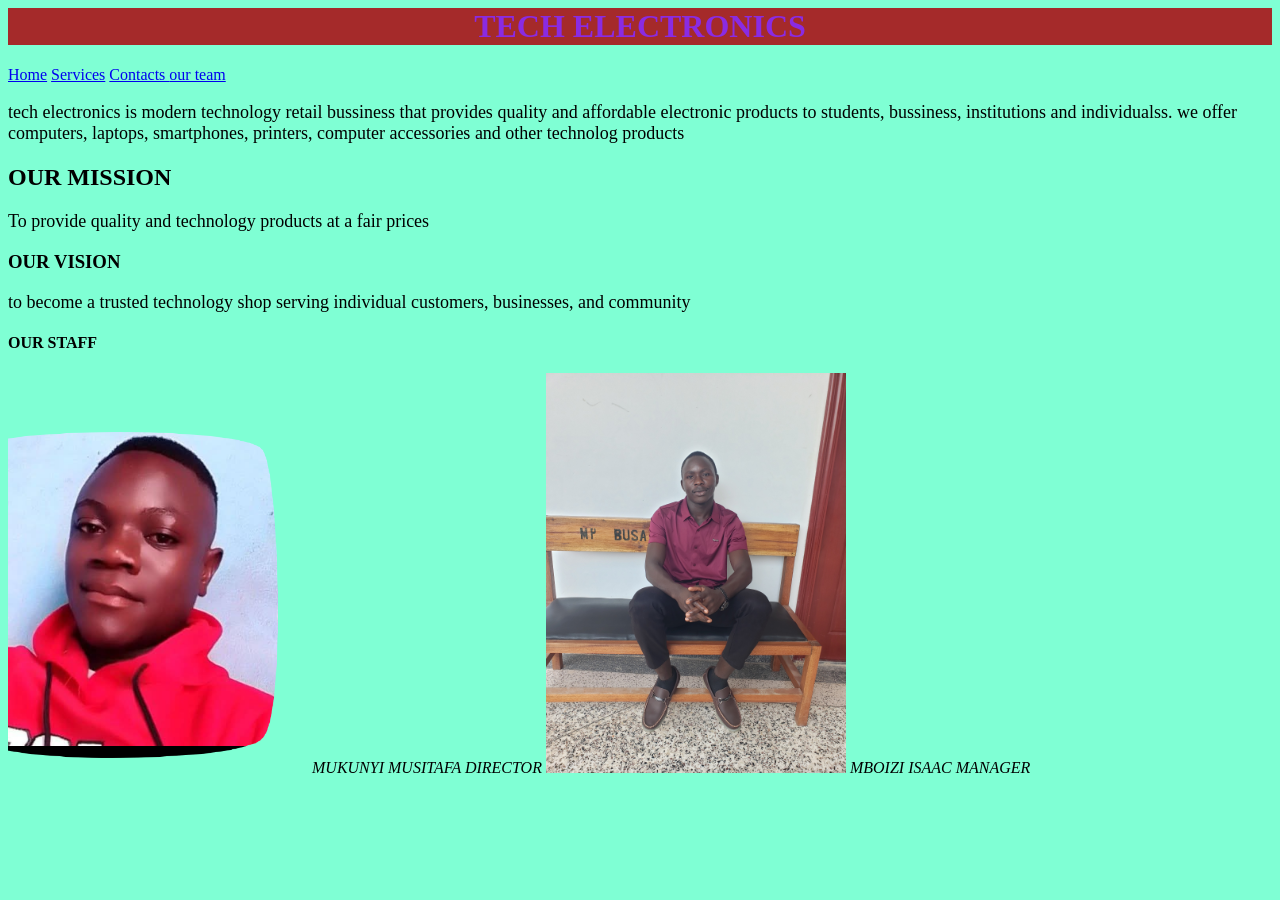
<file: index.html>
<DOCTYPE html>
<html lang="en">
<head>
<meta charset="utf-8">
<meta name="viewport" content="width=device-width, initial-scale=1.0">
<title>Documents</title>
<link rel="stylesheet" href="style.css">
</head>
<body>
    <h1>TECH ELECTRONICS</h1>
    <nav>
        <a href="index.html">Home</a>
        <a href="services.html">Services</a>
        <a href="contacts.html">Contacts </a>
         <a href="our team.html">our team</a>
    </nav>
    <p>tech electronics is modern technology retail bussiness that provides quality and 
        affordable electronic products to students, bussiness, institutions and individualss.
        we offer computers, laptops, smartphones, printers, computer accessories and other technolog
        products</p>
    <h2>OUR MISSION</h2>
    <p>To provide quality and technology products at a fair prices</p>
    <h3>OUR VISION</h3>
    <p>to become a trusted technology shop serving individual customers, businesses, and 
        community</p>
    <h4>OUR STAFF</h4>
    <img src="KSAK2453.PNG" alt="MUSITAFA" width="300px">
    <em> MUKUNYI MUSITAFA  DIRECTOR</em>
    <img src="DMXZ4136.JPG" alt="MBOIZI" width="300px">
    <em> MBOIZI ISAAC  MANAGER</em>
    </body>
</html>
</file>
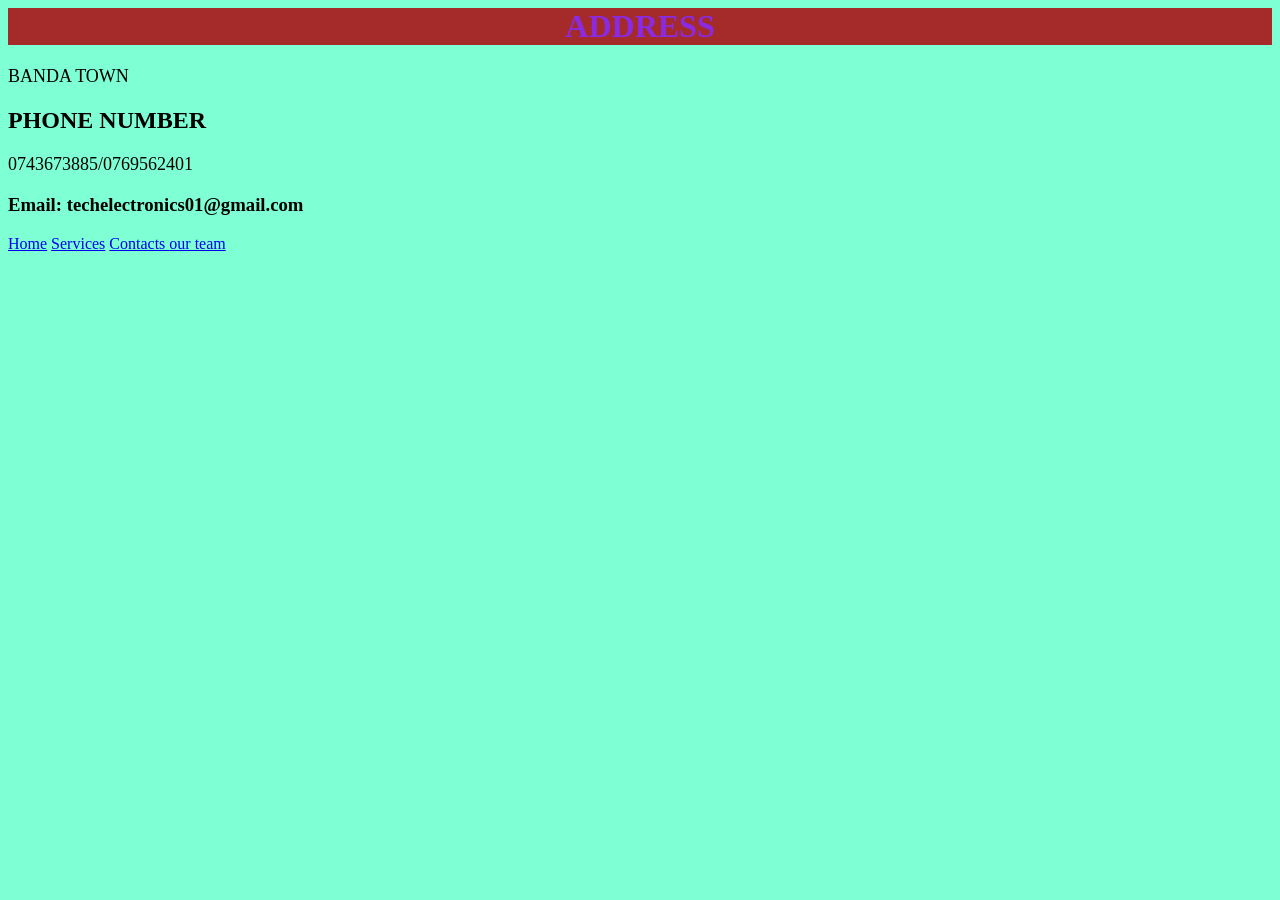
<file: contacts.html>
<DOCTYPE html>
<html lang="en">
<head>
<meta charset="utf-8">
<meta name="viewport" content="width=device-width, initial-scale=1.0">
<title>Document</title>
<link rel="stylesheet" href="style.css">
</head>
<body>
    <h1>ADDRESS</h1>
    <p>BANDA TOWN</P>
    <H2>PHONE NUMBER</H2>
    <p>0743673885/0769562401</p>
    <h3>Email: techelectronics01@gmail.com</h3>
<nav>
        <a href="index.html">Home</a>
        <a href="services.html">Services</a>
        <a href="contacts.html">Contacts </a>
         <a href="our team.html">our team</a>
    </nav>
      </body>
    </html>
</file>
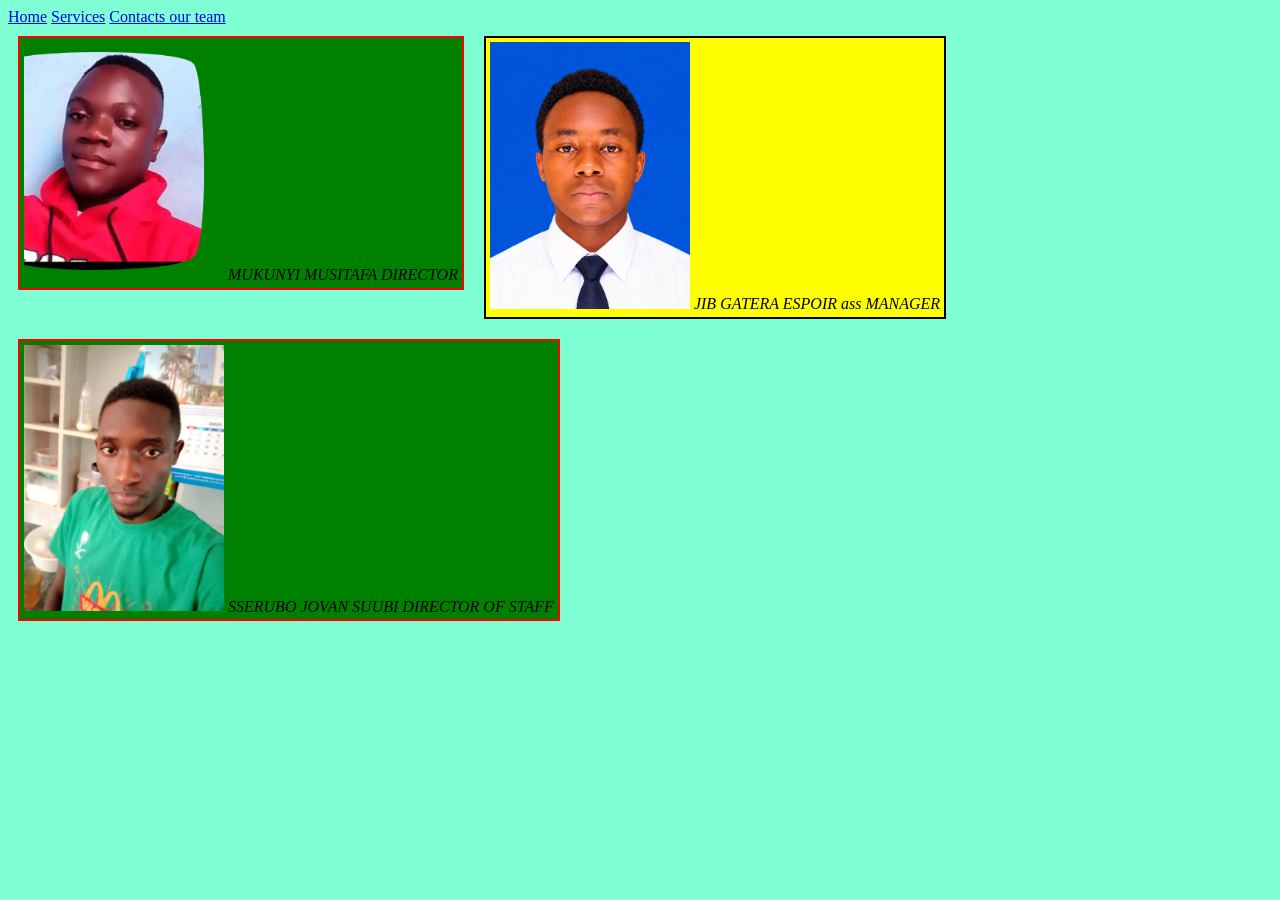
<file: our team.html>
<DOCTYPE html>
<html lang="en">
<head>
<meta charset="utf-8">
<meta name="viewport" content="width=device-width, initial-scale=1.0">
<title>Document</title>
<link rel="stylesheet" href="style.css">
</head>
<body>
    <style>
        .div-1{
            background-color: green;
            border-radus: 10px;
            padding: 4px;
            margin: 10px;
            border: 2px solid red;
            float:left;
        }
        .div-2{
            background-color: yellow;
            border-radus: 10px;
            padding: 4px;
            margin: 10px;
            border: 2px solid black;
            float:left;
        }
        .div-3{
            background-color: blue;
            border-radus: 10px;
            padding: 4px;
            margin: 10px;
            border: 2px solid white;
            float:left;
        }
    </style>
</head>
 <nav>
        <a href="index.html">Home</a>
        <a href="services.html">Services</a>
        <a href="contacts.html">Contacts </a>
        <a href="our team.html">our team</a>
    </nav>
     <div class="div-1">
    <img src="KSAK2453.PNG" alt="profile picture" width="200">
    <em>MUKUNYI MUSITAFA DIRECTOR</em>
     </div>
    <div class="div-2">
    <img src="jib.png" alt="profile picture" width="200">
    <em>JIB GATERA ESPOIR ass MANAGER</em>
    </div>
    <div class="div-1">
    <img src="jovan.png" alt="profile picture" width="200">
    <em>SSERUBO JOVAN SUUBI DIRECTOR OF STAFF</em>
    </div>
</file>
<file: style.css>
body {
    background-color: aquamarine;
}

h1 {
    border: 2px;
    color: blueviolet;
    text-align: center;
    background-color: brown;
}

h1:hover {
    color: black;
    background-color: blue;
}

p {
    font-size: large;
    font-family: cursive;
}

.team-member {
    width: 30%;
    border: 3px solid #222;
    padding: 15px;
    background-color: aquamarine;
    text-align: center;
    box-sizing: border-box;
}

.team-member img {
    width: 20%;
    height: 100px;
    object-fit: cover;
    border: 2px solid #555;
}
</file>
